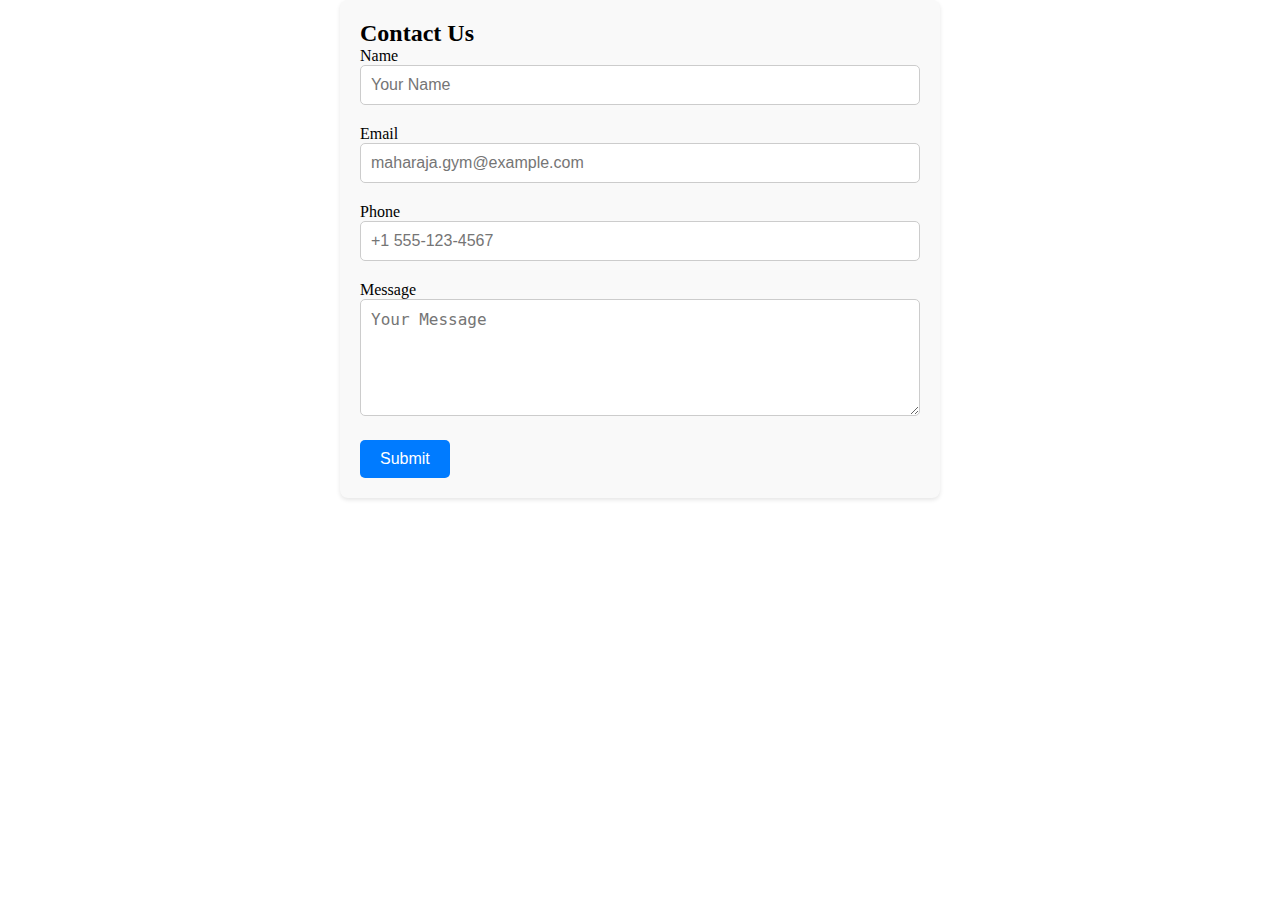
<file: octanet/contactus.html>
<!DOCTYPE html>
<html lang="en">
<head>
    <meta charset="UTF-8">
    <meta name="viewport" content="width=device-width, initial-scale=1.0">
    <link rel="stylesheet" href="contactus.css">
    <title>Contact Us</title>
</head>
<body>
    <div class="contact-form-container">
        <h2>Contact Us</h2>
        <form id="contactForm">
            <div class="form-group">
                <label for="name">Name</label>
                <input type="text" id="name" name="name" placeholder="Your Name" required>
            </div>
            <div class="form-group">
                <label for="email">Email</label>
                <input type="email" id="email" name="email" placeholder="maharaja.gym@example.com" required>
            </div>
            <div class="form-group">
                <label for="phone">Phone</label>
                <input type="tel" id="phone" name="phone" placeholder="+1 555-123-4567" required>
            </div>
            <div class="form-group">
                <label for="message">Message</label>
                <textarea id="message" name="message" placeholder="Your Message" rows="5" required></textarea>
            </div>
            <button type="submit" class="submit-button">Submit</button>
        </form>
        <p id="confirmation" class="hidden">Your form has been submitted!</p>
    </div>
    <script src="contactus.js"></script> 
</body>
</html>
</file>
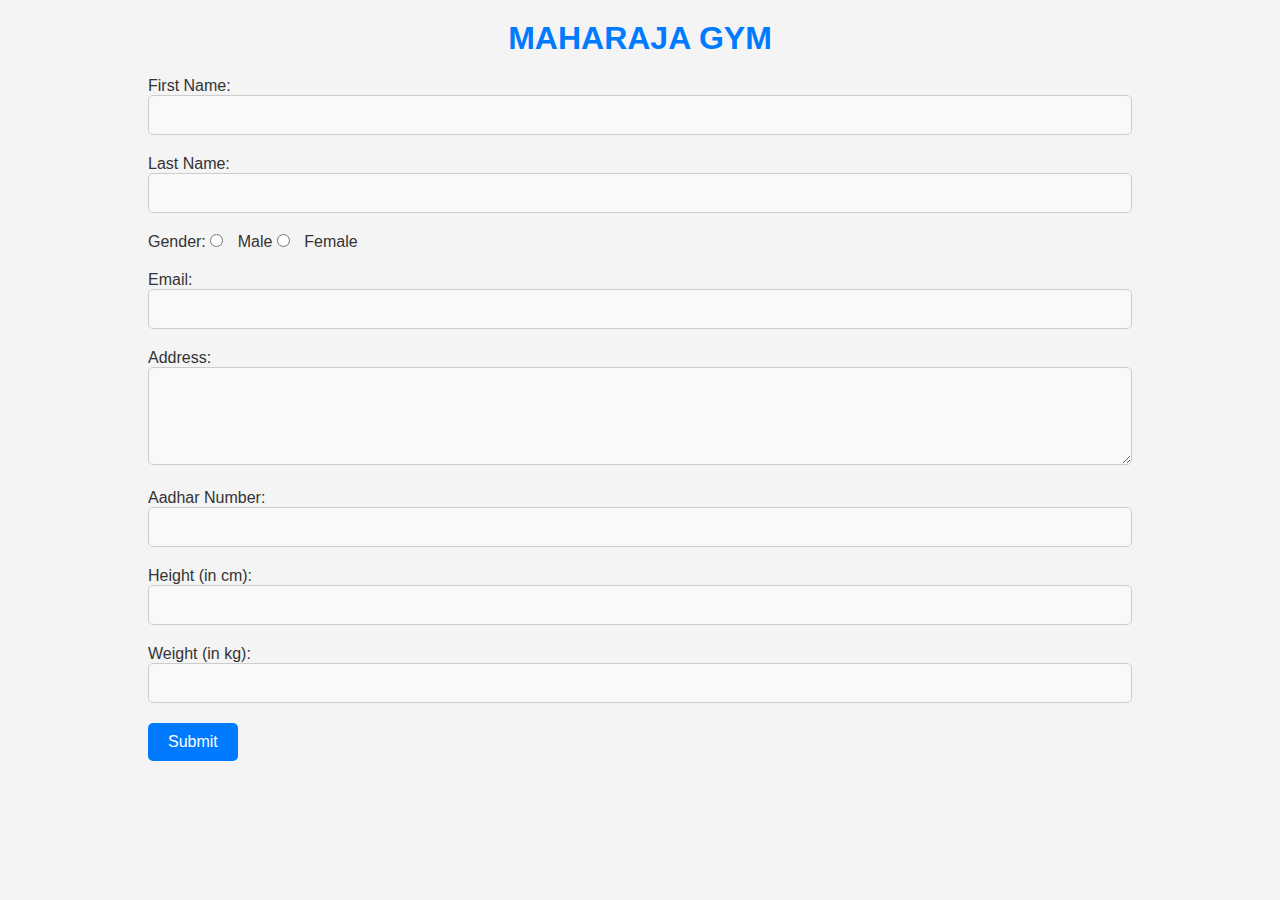
<file: octanet/joinnow.html>
<!DOCTYPE html>
<html lang="en">
<head>
    <meta charset="UTF-8">
    <meta name="viewport" content="width=device-width, initial-scale=1.0">
    <link rel="stylesheet" href="joinnow.css">
    <title>Join Now</title>
</head>
<body>
    <div class="container">
        <h1 class="gym-heading">Maharaja Gym</h1>
        <form id="joinForm">
            <div class="form-group">
                <label for="firstName">First Name:</label>
                <input type="text" id="firstName" name="firstName" required>
            </div>
            <div class="form-group">
                <label for="lastName">Last Name:</label>
                <input type="text" id="lastName" name="lastName" required>
            </div>
            <div class="form-group">
                <label>Gender:</label>
                <input type="radio" id="male" name="gender" value="male">
                <label for="male">Male</label>
                <input type="radio" id="female" name="gender" value="female">
                <label for="female">Female</label>
            </div>
            <div class="form-group">
                <label for="email">Email:</label>
                <input type="email" id="email" name="email" required>
            </div>
            <div class="form-group">
                <label for="address">Address:</label>
                <textarea id="address" name="address" rows="4" required></textarea>
            </div>
            <div class="form-group">
                <label for="aadhar">Aadhar Number:</label>
                <input type="text" id="aadhar" name="aadhar" required>
            </div>
            <div class="form-group">
                <label for="height">Height (in cm):</label>
                <input type="number" id="height" name="height" required>
            </div>
            <div class="form-group">
                <label for="weight">Weight (in kg):</label>
                <input type="number" id="weight" name="weight" required>
            </div>
            <button type="submit">Submit</button>
        </form>
        <p id="confirmation" class="hidden">Your form has been submitted!</p>
    </div>
    <script src="joinnow.js"></script>
</body>
</html>
</file>
<file: octanet/contactus.css>
* {
    margin: 0;
    padding: 0;
    box-sizing: border-box;
}

/* Container styles */
.contact-form-container {
    max-width: 600px;
    margin: 0 auto;
    padding: 20px;
    background-color: #f9f9f9;
    border-radius: 8px;
    box-shadow: 0 2px 4px rgba(0, 0, 0, 0.1);
}

/* Form group styles */
.form-group {
    margin-bottom: 20px;
}

/* Input styles */
input[type="text"],
input[type="email"],
input[type="tel"],
textarea {
    width: 100%;
    padding: 10px;
    border: 1px solid #ccc;
    border-radius: 5px;
    font-size: 16px;
}

/* Button styles */
.submit-button {
    background-color: #007bff;
    color: #fff;
    border: none;
    padding: 10px 20px;
    border-radius: 5px;
    cursor: pointer;
    font-size: 16px;
    transition: background-color 0.3s;
}

.submit-button:hover {
    background-color: #0056b3;
}

/* Show confirmation message */
.hidden {
    display: none;
}
</file>
<file: octanet/joinnow.css>
/* style.css */

/* Reset some default styles */
* {
    margin: 0;
    padding: 0;
    box-sizing: border-box;
}

/* Body styles */
body {
    font-family: Arial, sans-serif;
    background-color: #f4f4f4;
    color: #333;
}

/* Container styles */
.container {
    max-width: 80vw;
    margin: 0 auto;
    padding: 20px;
}

/* Gym heading styles */
.gym-heading {
    text-align: center;
    font-size: 2rem;
    margin-bottom: 20px;
    color: #007bff;
    text-transform: uppercase;
}

/* Form group styles */
.form-group {
    margin-bottom: 20px;
}

/* Input styles */
input[type="text"],
input[type="number"],
input[type="email"],
textarea {
    width: 100%;
    padding: 10px;
    border: 1px solid #ccc;
    border-radius: 5px;
    font-size: 16px;
    background-color: #f9f9f9;
}

/* Radio button styles */
input[type="radio"] {
    margin-right: 10px;
}

/* Button styles */
button {
    background-color: #007bff;
    color: #fff;
    border: none;
    padding: 10px 20px;
    border-radius: 5px;
    cursor: pointer;
    font-size: 16px;
    transition: background-color 0.3s;
}

button:hover {
    background-color: #0056b3;
}

/* Show confirmation message */
.hidden {
    display: none;
}
</file>
